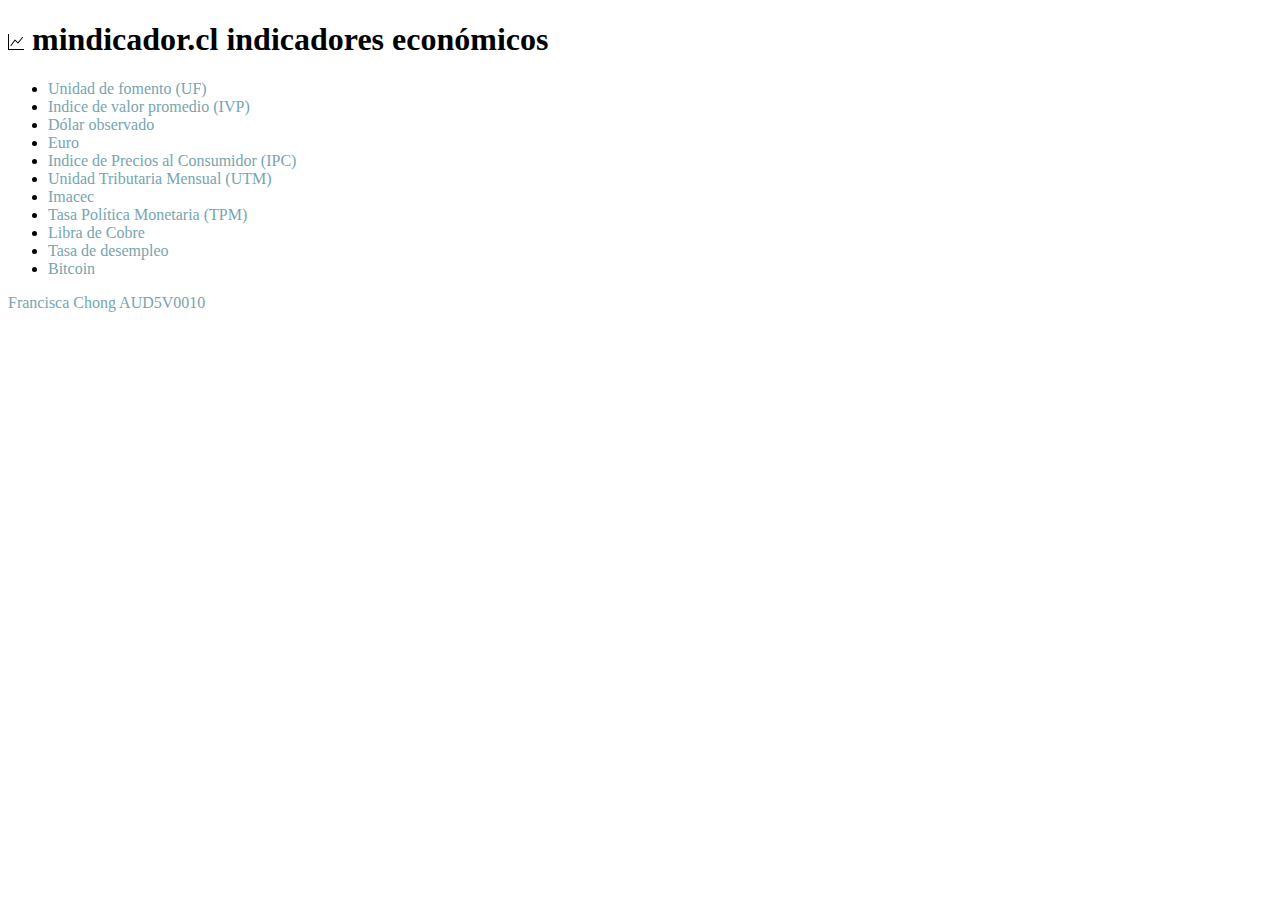
<file: index.html>
<!DOCTYPE html>
<html lang="es">
    <head>
        <meta charset="utf-8" />
        <meta name="viewport" content="width=device-width, initial-scale=1" />
        <link href="https://cdn.jsdelivr.net/npm/bootstrap@5.1.1/dist/css/bootstrap.min.css" rel="stylesheet" integrity="sha384-F3w7mX95PdgyTmZZMECAngseQB83DfGTowi0iMjiWaeVhAn4FJkqJByhZMI3AhiU" crossorigin="anonymous" />
        <link href="style.css" rel="stylesheet" />
        <title>Introducción a la programación para el Diseño de interacción &#129302;</title>
    </head>
    <body class="bg-dark bg-gradient" style="--bs-bg-opacity: 0.1;">
        <header class="container border-bottom border-secondary">
            <div class="row">
                <div class="col">
                    <h1 class="pt-3 pb-1 fs-5 d-flex justify-content-between align-items-center">
                        <span>
                          <svg xmlns="http://www.w3.org/2000/svg" width="16" height="16" fill="currentColor" class="bi bi-graph-up" viewBox="0 0 16 16">
                            <path fill-rule="evenodd" clip-rule="evenodd" d="M0 0h1v15h15v1H0V0Zm14.817 3.113a.5.5 0 0 1 .07.704l-4.5 5.5a.5.5 0 0 1-.74.037L7.06 6.767l-3.656 5.027a.5.5 0 0 1-.808-.588l4-5.5a.5.5 0 0 1 .758-.06l2.609 2.61 4.15-5.073a.5.5 0 0 1 .704-.07Z" fill="#000"/>
                          </svg>
                            mindicador.cl
                        </span>
                        <span>indicadores económicos</span>
                    </h1>
                </div>
            </div>
        </header>
        <main class="container">
            <section class="row">
                <div class="col py-5">
                    <ul id="opciones" class="list-unstyled"></ul>
                </div>
            </section>
        </main>
        <footer class="container fixed-bottom border-top border-secondary">
            <div class="row">
                <div class="col pt-3">
                    <p class="d-flex justify-content-between align-items-center small"><a href="https://github.com/mochuse">Francisca Chong</a> <a href="https://github.com/profesorfaco/interaccion/tree/main/sesion_07">AUD5V0010</a></p>
                </div>
            </div>
        </footer>
        <script>
            const indicadores = [
                { codigo: "uf", nombre: "Unidad de fomento (UF)", unidad_medida: "$" },
                { codigo: "ivp", nombre: "Indice de valor promedio (IVP)", unidad_medida: "$" },
                { codigo: "dolar", nombre: "Dólar observado", unidad_medida: "$" },
                { codigo: "euro", nombre: "Euro", unidad_medida: "$" },
                { codigo: "ipc", nombre: "Indice de Precios al Consumidor (IPC)", unidad_medida: "%" },
                { codigo: "utm", nombre: "Unidad Tributaria Mensual (UTM)", unidad_medida: "$" },
                { codigo: "imacec", nombre: "Imacec", unidad_medida: "%" },
                { codigo: "tpm", nombre: "Tasa Política Monetaria (TPM)", unidad_medida: "%" },
                { codigo: "libra_cobre", nombre: "Libra de Cobre", unidad_medida: "US$" },
                { codigo: "tasa_desempleo", nombre: "Tasa de desempleo", unidad_medida: "%" },
                { codigo: "bitcoin", nombre: "Bitcoin", unidad_medida: "US$" },
            ];
            const aqui = document.querySelector("#opciones");
            indicadores.forEach(i => {
                aqui.innerHTML += "<li><a href='single.html?cod=" + i.codigo + "'>" + i.nombre + " </a></li>"
            });
        </script>
    </body>
</html>
</file>
<file: style.css>
@charset "UTF-8";

@import url('https://fonts.googleapis.com/css2?family=Titillium+Web:wght@200&display=swap');

:root {
      --bs-body-font-family: 'Space Grotesk', sans-serif;
}

html, body{
    min-height: 100%;
}

h1 span:first-child{
    font-weight: 600;
}

a{
    color: #76a5af;
    text-decoration: none;
}
a:hover{
    color: #D3D3D3;
    text-decoration: none;
    transition: color ease .3s;
}
</file>
